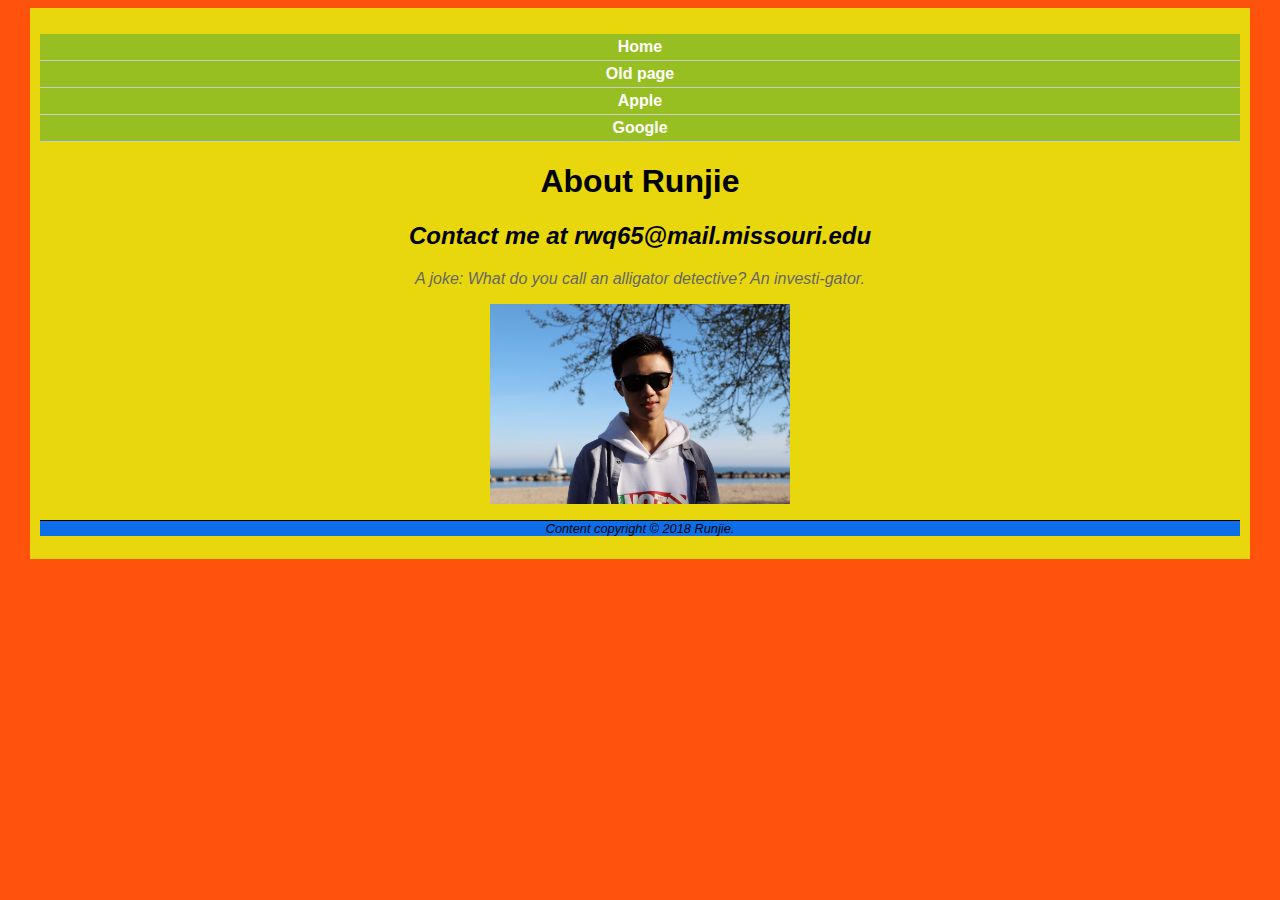
<file: index.html>
<!DOCTYPE html PUBLIC "-//W3C//DTD XHTML 1.0 Transitional//EN"
   "http://www.w3.org/TR/xhtml1/DTD/xhtml1-transitional.dtd">

<html xmlns="http://www.w3.org/1999/xhtml">

<head>
	<title>	Runjie-Multimedia </title>
	<meta http-equiv="content-type"
		content="text/html;charset=utf-8" />
      <link href="https://fonts.googleapis.com/css?family=Merriweather+Sans:400,700|Merriweather:400,400i,700,700i" rel="stylesheet"/>
      <link rel="stylesheet" type="text/css" href="style.css"/>
</head>

<body>
  <div id="container">

  <div id="header">
      <ul id="nav">
          <li><a href="index.html">Home</a></li>
          <li><a href="oldindex.html">Old page</a></li>
          <li><a href="https://www.apple.com">Apple</a></li>
          <li><a href="http://www.google.com">Google</a> </li>

</ul>
<!--This is a comment. It won't show up in your browser, only in the page source-->
  <h1>About Runjie </h1>
</div>
	<h2> Contact me at rwq65@mail.missouri.edu</h2>
  <p> A joke: What do you call an alligator detective? An investi-gator.</p>


<p>
<a href= "mailto:rwq65@mail.missouri.edu">
  <img src="IMG_4505.JPG" alt="my profile" title="Me in Toronto, Canada" width="300px"/>
</a>
</p>
<p id="footer">Content copyright &copy; 2018 Runjie.</p>
</div>
<!--demo with and height next time-->
</body>

</html>
</file>
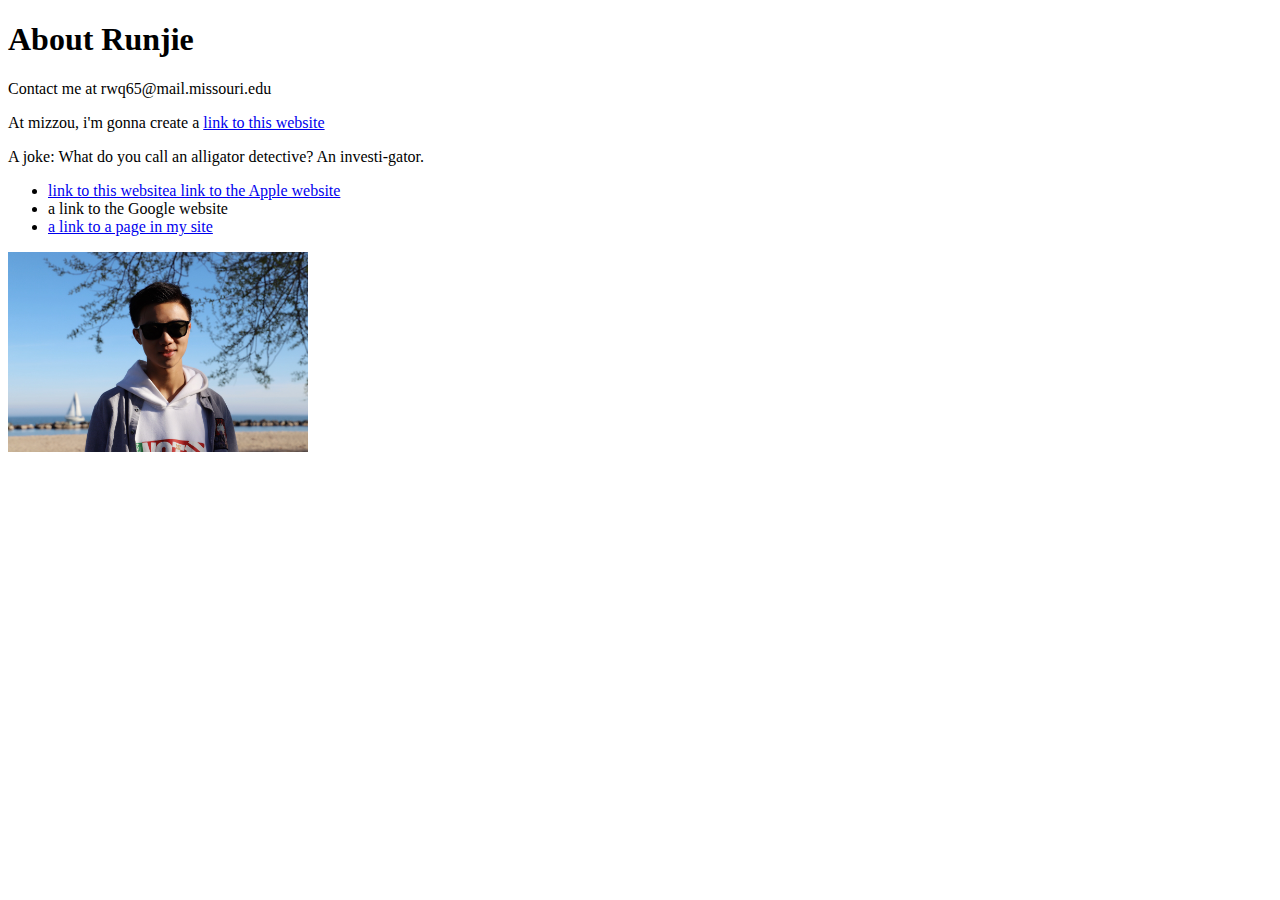
<file: oldindex.html>
<!DOCTYPE html PUBLIC "-//W3C//DTD XHTML 1.0 Transitional//EN"
   "http://www.w3.org/TR/xhtml1/DTD/xhtml1-transitional.dtd">

<html xmlns="http://www.w3.org/1999/xhtml">

<head>
	<title>	Runjie-Multimedia </title>
	<meta http-equiv="content-type"
		content="text/html;charset=utf-8" />
</head>

<body>
<!--This is a comment. It won't show up in your browser, only in the page source-->
  <h1>About Runjie </h1>
	<p> Contact me at rwq65@mail.missouri.edu</p>
  <p> At mizzou, i'm gonna create a <a href="https://www.apple.com">link to this website</a></p>
  <p> A joke: What do you call an alligator detective? An investi-gator.</p>

<ul>
  <li><a href="https://www.apple.com">link to this websitea link to the Apple website</a></li>
  <li> a link to the Google website</li>
  <li><a href="index2.html">a link to a page in my site</a></li>
</ul>

<a href= "mailto:rwq65@mail.missouri.edu">
  <img src="IMG_4505.JPG" alt="my profile" title="Me in Toronto, Canada" width="300px"/>
</a>
<!--demo with and height next time-->
</body>

</html>
</file>
<file: style.css>
p {
	color: #666666;
	font-family: Arial, Helvetica,sans-serif;
	text-align: center;
	font-style: italic;
}

h1,h2 {
	font-family: Helvetica, Arial, sans-serif;
	text-align: center;
}

h2{
	font-style:italic;
}

body{
	background-color:#FF530D;
}

#container {
    width: 95%;
    background-color: #E8D70C;
		padding: 10px;
    margin: 0 auto;
}

#nav {
    padding: 0;
	list-style-type: none;
}

#nav li {
    margin: 0;
    padding: 0;
	border-bottom: 1px solid #ccc;
	text-decoration: none;

}

#nav a:link, a:visited {
	display:block;
    color: #ffffff;
    background-color: #98bf21;
    font-weight: bold;
    text-align:center;
    text-decoration: none;
    padding: 4px;
    font-family: Helvetica, Arial, sans-serif;
}

#nav a:hover, a:active {
    background-color: #7a991a;
}

#footer {
	color: black;
	font-family: Helvetica, Arial, sans-serif;
	font-size: 0.8em;
	border-top: 1px solid black;
	background-color: #0C6EE8
}

image{
	border:none;
}











{}
</file>
